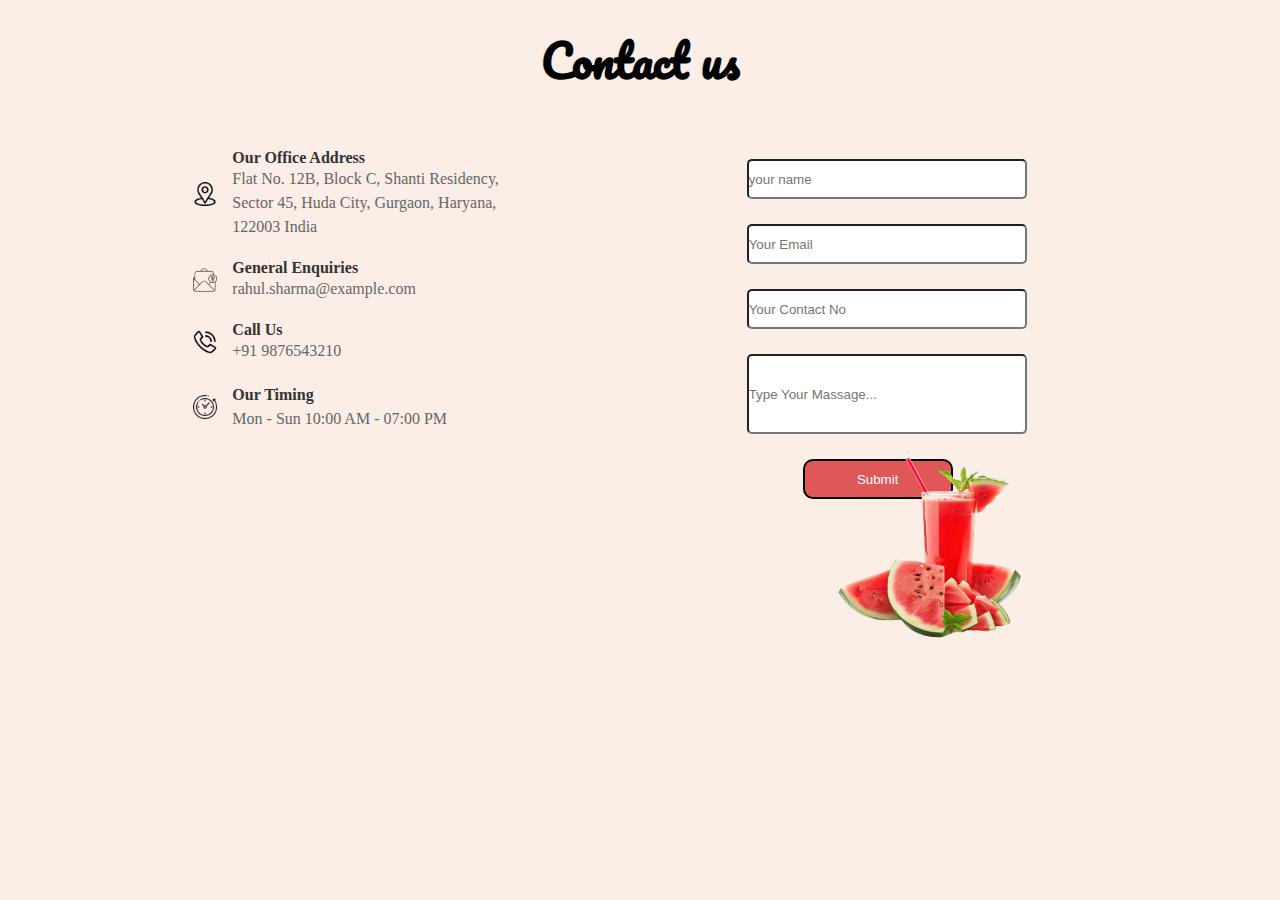
<file: pages/contactus.html>
<!DOCTYPE html>
<html lang="en">
<head>
    <meta charset="UTF-8">
    <meta name="viewport" content="width=device-width, initial-scale=1.0">
    <title>Contactus</title>
    <link rel="stylesheet" href="contactus.css">

    <link rel="preconnect" href="https://fonts.googleapis.com">
    <link rel="preconnect" href="https://fonts.gstatic.com" crossorigin>
    <link href="https://fonts.googleapis.com/css2?family=Dancing+Script:wght@400..700&family=IBM+Plex+Sans:ital,wght@0,100;0,200;0,300;0,400;0,500;0,600;0,700;1,100;1,200;1,300;1,400;1,500;1,600;1,700&family=Montserrat:ital,wght@0,100..900;1,100..900&family=Pacifico&family=Roboto:ital,wght@0,100;0,300;0,400;0,500;0,700;0,900;1,100;1,300;1,400;1,500;1,700;1,900&family=Rubik:ital,wght@0,300..900;1,300..900&display=swap" rel="stylesheet">
</head>
<body>
    <h1 class="Contactus-title">
        Contact us
    </h1>

    <div class="contact-us-container">
     
        <div class="full-address-contain">
            <div class="address-contain margin-bottom">
                <img src="./../png/location.png" class="png-height">
                <div>
                    <h2 class="head-add">Our Office Address</h2>
                    <p class="address-para margin-bottom">Flat No. 12B, Block C, Shanti Residency, Sector 45, Huda City, Gurgaon, Haryana, 122003 India</p>
                </div>
            </div>
        
            <div class="email-contain margin-bottom">
                <img src="./../png/email.png" class="png-height">
                <div>
                    <h2>General Enquiries</h2>
                    <p class="email-para margin-bottom">rahul.sharma@example.com</p>
                </div>
            </div>
        
            <div class="call-us-contain margin-bottom">
                <img src="./../png/phone-call.png" class="png-height">
                <div>
                    <h2>Call Us</h2>
                    <p class="callus-para margin-bottom">+91 9876543210</p>
                </div>
            </div>
        
            <div class="Ourtime-contain margin-bottom">
                <img src="./../png/back-in-time.png" class="png-height">
                <div>
                    <h2>Our Timing</h2>
                    <p class="address-para margin-bottom">Mon - Sun 10:00 AM - 07:00 PM</p>
                </div>
            </div>
        </div>
        

        <div class="query-form">

            <form>
                <input type="text" placeholder="your name" class="input-field" required><br>

                <input type="email" placeholder="Your Email" class="input-field" required><br>

                <input type="tel" placeholder="Your Contact No" class="input-field" required><br>

                <input type="text" placeholder="Type Your Massage..." class="input-field" id="message-box" required><br>
             
                <button class="submit-btn">Submit</button>
         
            </form>
            <img src="./../png/watermelon juice fresh fruit_14876866.png" class="watermelom-png">

        </div>

    </div>
    
</body>
</html>
</file>
<file: pages/contactus.css>
*{
    margin: 0;
    padding: 0;
    box-sizing: border-box;
}

body{
    background-color: #faeee7;
}

.Contactus-title{
    text-align: center;
    margin-top: 20px;
    font-family: "Pacifico", cursive;
    font-size: 45px;
    margin-bottom: 50px;
}

.contact-us-container{
    display: flex;
    height: 500px;
    justify-content: space-evenly;

}

.full-address-contain{

    width: 350px;
    max-width: 600px;
    
}

.margin-bottom{
    margin-bottom: 20px;
}

.address-contain, .email-contain, .call-us-contain, .Ourtime-contain {
    display: flex;
    align-items: center; 
}

.query-form{
   padding: 10px;
   margin-right: 50px;
   position: relative;
}

.input-field{
   
    margin-bottom: 25px;
    width: 280px;
    height: 40px;
    border-radius: 5px;
}

.para-margin{
    margin-top: 100px;
}

#message-box{
    height: 80px;
}

h2 {
    font-size: 16px;
    color: #333; 
    margin: 0;
}

.address-para, .email-para, .callus-para, .Ourtime-contain {
    color: #666; 
    margin: 0;
    line-height: 1.5;
}

.png-height{
    height: 24px;
    height: 24px;
    margin-right: 15px;
}

.submit-btn{
    width: 150px;
    height: 40px;
    border: 2px solid #000;
    border-radius: 10px;
    margin-left: 20%;
    color: #ffffff;
    background: #e05757;
}

.head-add {
    font-size: 16px;
    color: #333;
}

.watermelom-png{
    height: 200px;
    position: absolute;
    bottom:2px ;
    right: 5px;
    
}
</file>
